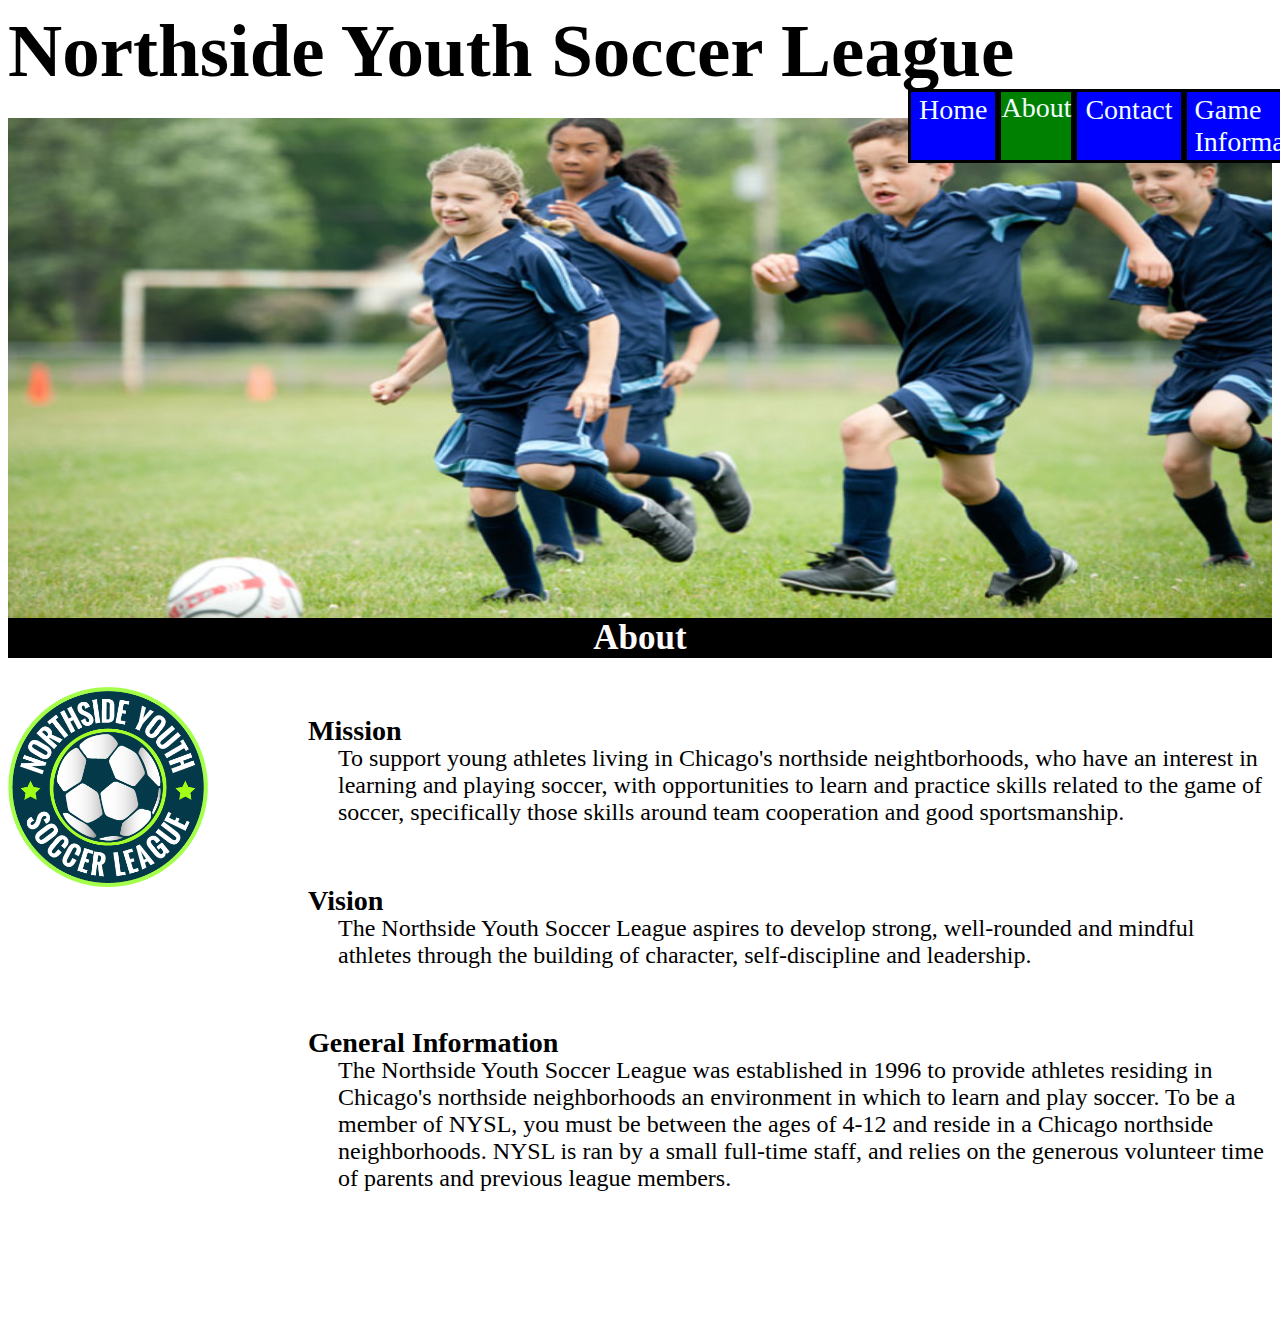
<file: TEST_CSS_TABLE_MAPS/About.html>
<!DOCTYPE html>
<html lang="en">
    
<head>
    <link rel="stylesheet" href="nysl.css"> 
    <meta charset="utf-8" />
    <title>NYSL Soccer League</title>
    
</head>

<body>  
    <header>   
            
            <h1>Northside Youth Soccer League</h1>
            <nav>
                
                    <a style="background-color: blue" class="home" href="Home.html">Home</a>
                    <a style="background-color: green" class="about" href="#" target="_self">About</a>
                    <a style="background-color: blue" class="contact" href="Contact.html" target="_self">Contact</a>
                    <a class="game" href="Game_Information.html" target="_self">Game Information</a>
                    <a class="rules" href="Rules.html" target="_self">Rules</a>
                    <a class="registration" href="Registration.html" target="_self">Registration</a>
                
            </nav>
            <img class="img1" src="design2_image1.jpg" alt="Kids Playing Soccer">
            <h2>About</h2>
    </header>    
    
    

    <section>
        <img class="logo" src="nysl_logo.png" alt="NYSL Logo">
        
        <article>
        <h3>Mission</h3>
        <p>To support young athletes living in Chicago's northside neightborhoods, who have an interest in learning and playing
            soccer, with opportunities to learn and practice skills related to the game of soccer, specifically those skills around
            team cooperation and good sportsmanship.
        </p>
       
        <h3>Vision</h3>
        <p>The Northside Youth Soccer League aspires to develop strong, well-rounded and mindful athletes through the
            building of character, self-discipline and leadership.
        </p>
       

        <h3>General Information</h3>
        <p>The Northside Youth Soccer League was established in 1996 to provide athletes residing in Chicago's northside
            neighborhoods an environment in which to learn and play soccer. To be a member of NYSL, you must be between
            the ages of 4-12 and reside in a Chicago northside neighborhoods. NYSL is ran by a small full-time staff, and relies
            on the generous volunteer time of parents and previous league members.
        </p>
         </article>
       
    </section>    
</body>

</html>
</file>
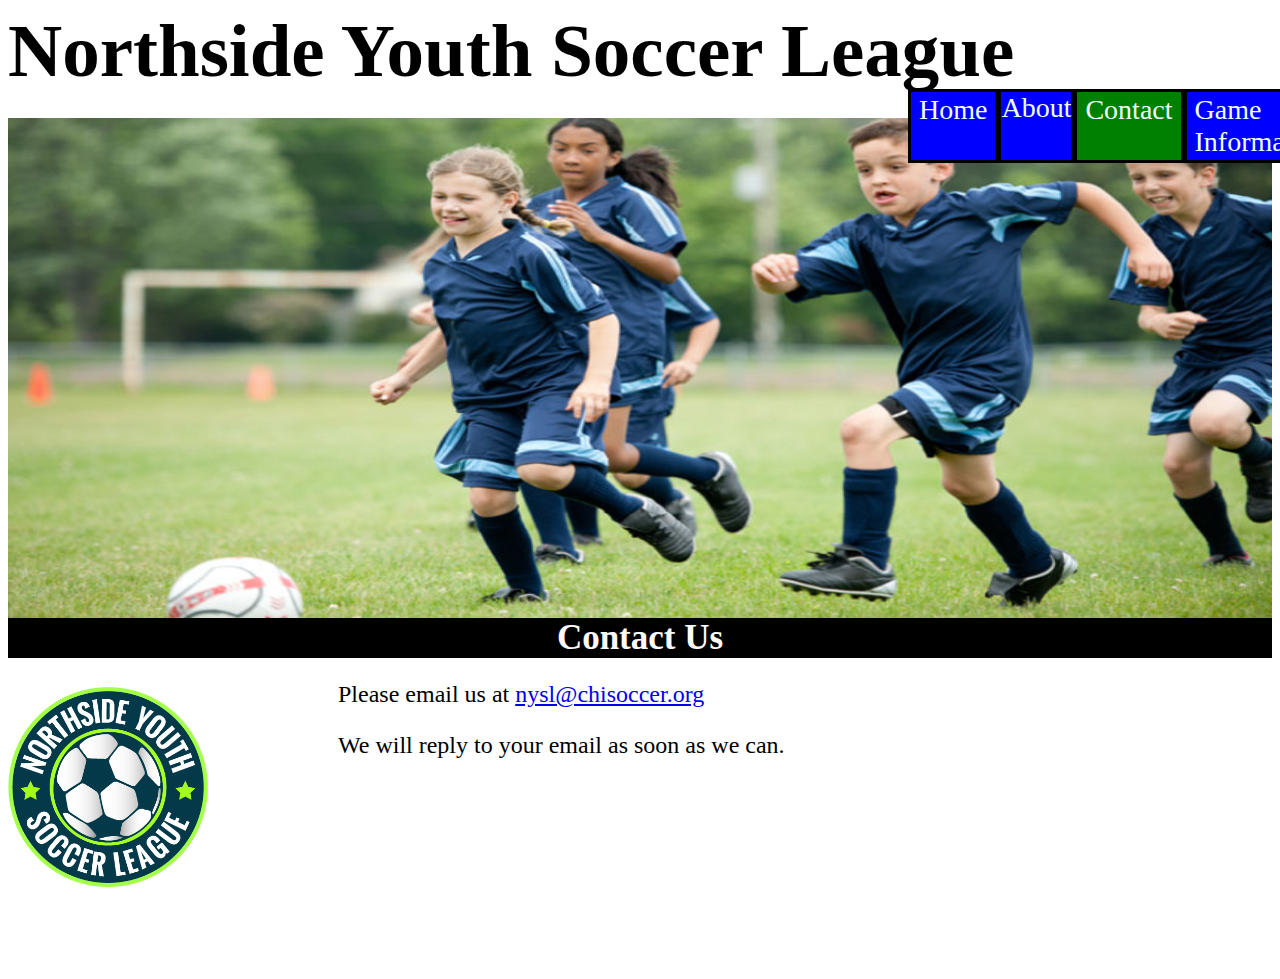
<file: TEST_CSS_TABLE_MAPS/Contact.html>
<!DOCTYPE html>
<html lang="en">
    
<head>
    <link rel="stylesheet" href="nysl.css"> 
    <meta charset="utf-8" />
    <title>NYSL Soccer League</title>
    
</head>

<body>  
    <header>   
            
            <h1>Northside Youth Soccer League</h1>
            <nav>
                
                    <a style="background-color: blue" class="home" href="Home.html">Home</a>
                    <a style="background-color: blue" class="about" href="About.html" target="_self">About</a>
                    <a style="background-color: green" class="contact" href="Contact.html" target="_self">Contact</a>
                    <a class="game" href="Game_Information.html" target="_self">Game Information</a>
                    <a class="rules" href="Rules.html" target="_self">Rules</a>
                    <a class="registration" href="Registration.html" target="_self">Registration</a>
                
            </nav>
            <img class="img1" src="design2_image1.jpg" alt="Kids Playing Soccer">
            <h2>Contact Us</h2>
    </header>    
    
    

    <section>
        <img class="logo" src="nysl_logo.png" alt="NYSL Logo">
        
        <article>
        <p> Please email us at <a href="nysl@chisoccer.org">nysl@chisoccer.org</a></p>
        <p>We will reply to your email as soon as we can.</p>
        </article>
       
    </section>    
</body>

</html>
</file>
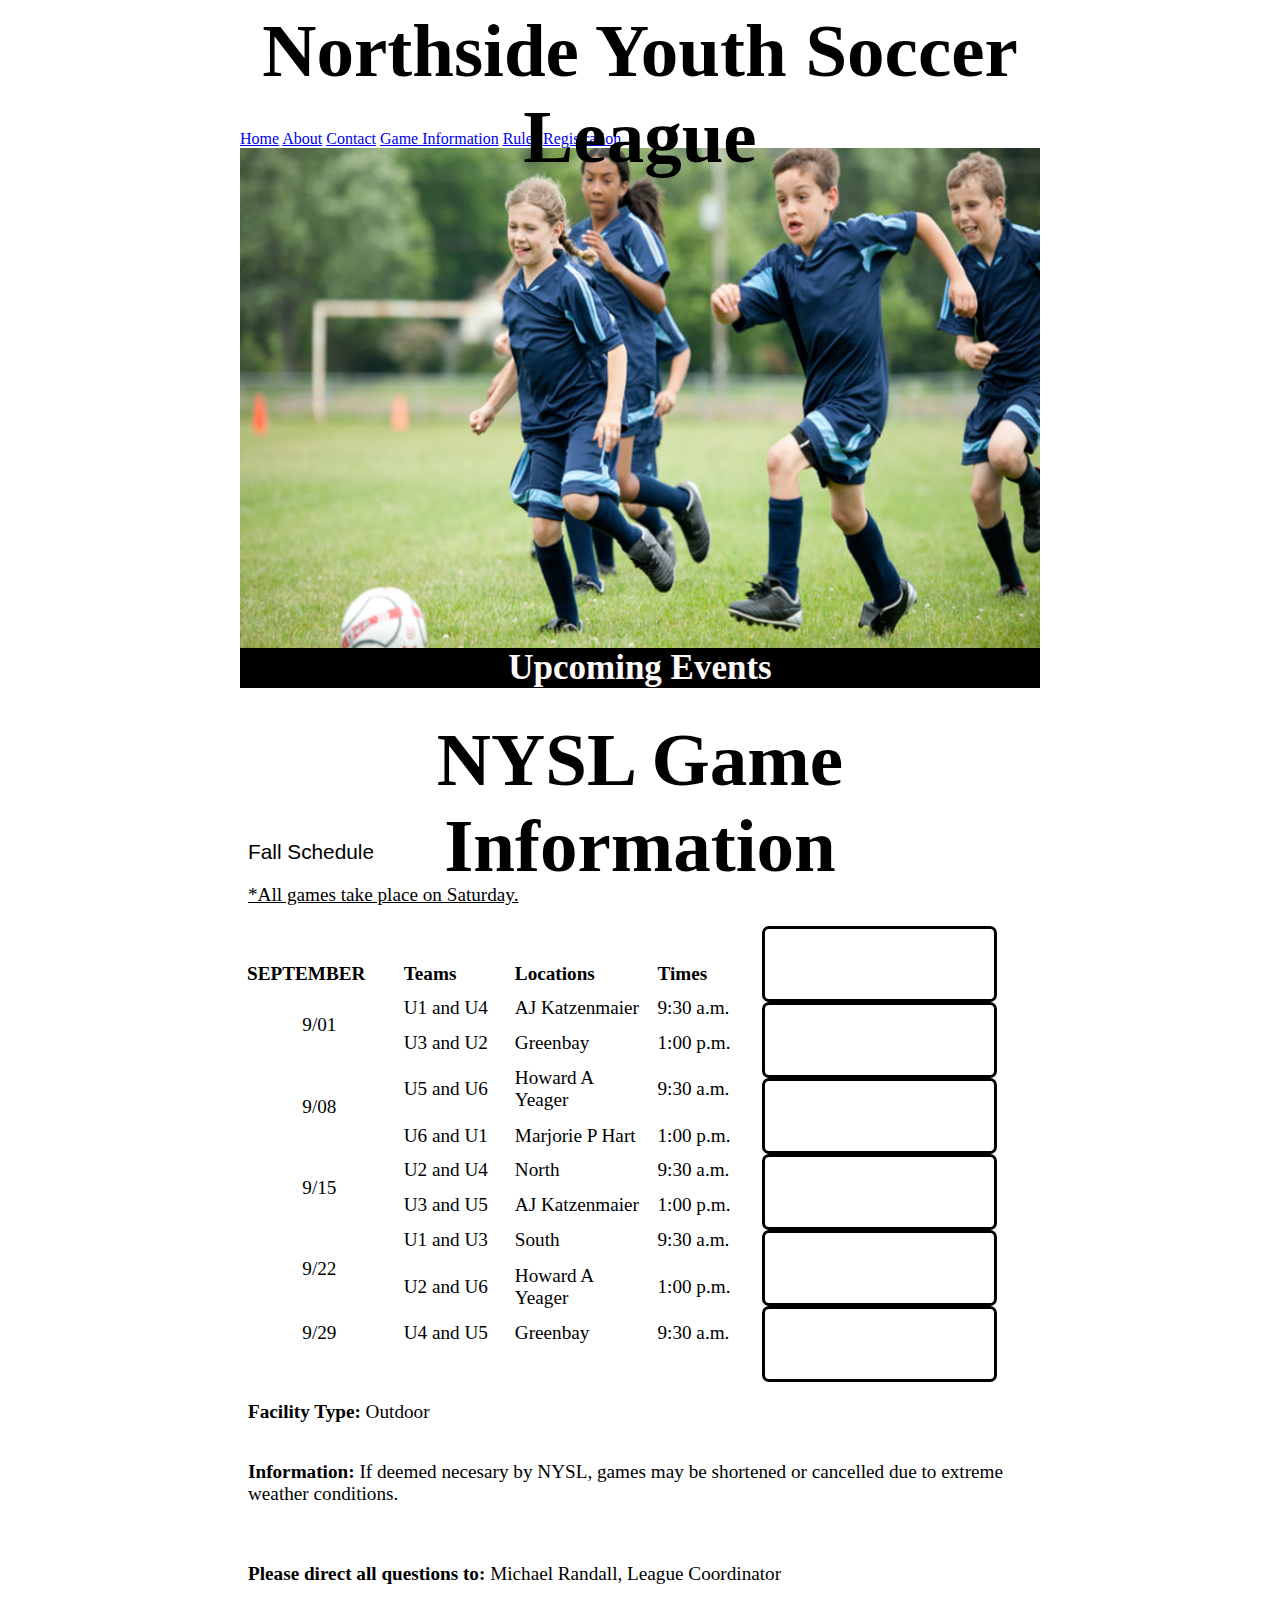
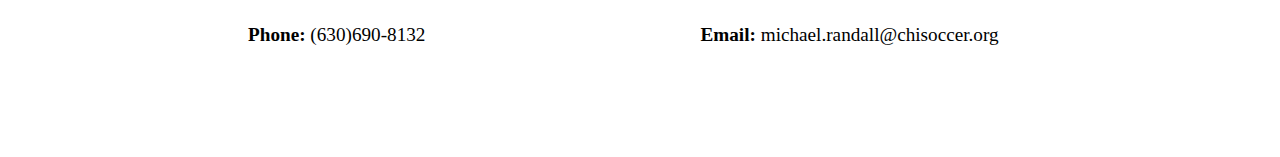
<file: TEST_CSS_TABLE_MAPS/Game_Information.html>
<!DOCTYPE html>
<html lang="en">
    
<head>
    <link rel="stylesheet" href="game_information.css"> 
    <meta charset="utf-8" />
    <title>NYSL Soccer League</title>
    
</head>

<body>  
    <header>   
            
            <h1>Northside Youth Soccer League</h1>
            <nav>
                
                    <a class="home" href="#">Home</a>
                    <a class="about" href="About.html" target="_self">About</a>
                    <a class="contact" href="Contact.html" target="_self">Contact</a>
                    <a class="game" href="Game_Information.html" target="_self">Game Information</a>
                    <a class="rules" href="Rules.html" target="_self">Rules</a>
                    <a class="registration" href="Registration.html" target="_self">Registration</a>
                
            </nav>
            <img class="img1" src="design2_image1.jpg" alt="Kids Playing Soccer">
            <h2>Upcoming Events</h2>
    </header>    

    <body>
        <header>
            <h1>NYSL Game Information</h1>
            <p class="fall">Fall Schedule</p>
            <p class="games" >*All games take place on Saturday.</p>
        </header>
        <div class="table_maps">
        <table>
            <thead>
            <tr>
                <th>SEPTEMBER</th>
                <th>Teams</th>
                <th>Locations</th>
                <th>Times</th>
            </tr>
            </thead>
            <tbody>
            <tr>
                <td style="text-align: center" rowspan="2" >9/01</td>
                <td>U1 and U4</td>
                <td>AJ Katzenmaier</td>
                <td>9:30 a.m.</td>
                
            </tr>
            <tr>
                <td>U3 and U2</td>
                <td>Greenbay</td>
                <td>1:00 p.m.</td>
            </tr>
            <tr>
                <td style="text-align: center" rowspan="2" >9/08</td>
                <td>U5 and U6</td>
                <td>Howard A Yeager</td>
                <td>9:30 a.m.</td>
            </tr>
            <tr>
                <td>U6 and U1</td>
                <td>Marjorie P Hart</td>
                <td>1:00 p.m.</td>
            </tr>
            <tr>
                <td style="text-align: center" rowspan="2" >9/15</td>
                <td>U2 and U4</td>
                <td>North</td>
                <td>9:30 a.m.</td>
            </tr>
            <tr>
                <td>U3 and U5</td>
                <td>AJ Katzenmaier</td>
                <td>1:00 p.m.</td>
            </tr>
            <tr>
                <td style="text-align: center" rowspan="2" >9/22</td>
                <td>U1 and U3</td>
                <td>South</td>
                <td>9:30 a.m.</td>
            </tr>
            <tr>
                <td>U2 and U6</td>
                <td>Howard A Yeager</td>
                <td>1:00 p.m.</td>
            </tr>
            <tr>
                <td style="text-align: center" rowspan="1" >9/29</td>
                <td>U4 and U5</td>
                <td>Greenbay</td>
                <td>9:30 a.m.</td>
            </tr>
            </tbody>
        </table>
        <aside>
        <iframe src="https://www.google.com/maps/embed?pb=!1m18!1m12!1m3!1d2480.457602427339!2d-87.86380347779425!3d42.325937211829405!2m3!1f0!2f0!3f0!3m2!1i1024!2i768!4f13.1!3m3!1m2!1s0x880f932fbc6ba7cd%3A0xcf2bbe275c6da815!2sA%20J%20Katzenmaier%20Elementary%20School!5e0!3m2!1ses!2sar!4v1570195761395!5m2!1ses!2sar"></iframe>
        <iframe src="https://www.google.com/maps/embed?pb=!1m18!1m12!1m3!1d3383.7732997855937!2d-87.99584835961915!3d44.50690152380056!2m3!1f0!2f0!3f0!3m2!1i1024!2i768!4f13.1!3m3!1m2!1s0x8802e53d8c75b2cf%3A0xf2fb7e5b82e3a865!2sGreen%20Bay%20East%20High%20School!5e0!3m2!1ses-419!2sar!4v1570196121612!5m2!1ses-419!2sar"></iframe>
        <iframe src="https://www.google.com/maps/embed?pb=!1m18!1m12!1m3!1d2480.8701941664594!2d-87.8551593506235!3d42.31547190439402!2m3!1f0!2f0!3f0!3m2!1i1024!2i768!4f13.1!3m3!1m2!1s0x880feccac26b07c5%3A0x8b51fa5d6efe771a!2sHoward%20A.%20Yeager%20School%20(PREK-K)!5e0!3m2!1ses-419!2sar!4v1570196206003!5m2!1ses-419!2sar"></iframe>
        <iframe src="https://www.google.com/maps/embed?pb=!1m18!1m12!1m3!1d2968.289653643635!2d-87.64816138463813!3d41.92962687016712!2m3!1f0!2f0!3f0!3m2!1i1024!2i768!4f13.1!3m3!1m2!1s0x880fd30f2637f9d7%3A0xdbff5d5dfcfcfa35!2sMarjorie%20P%20Hart%20Elementary!5e0!3m2!1ses-419!2sar!4v1570196249134!5m2!1ses-419!2sar"></iframe>
        <iframe src="https://www.google.com/maps/embed?pb=!1m18!1m12!1m3!1d2496.901748589299!2d-87.64778582596037!3d41.90719269163816!2m3!1f0!2f0!3f0!3m2!1i1024!2i768!4f13.1!3m3!1m2!1s0x880fd33af14860a5%3A0x5736e62f19086c62!2sNorth%20Elementary!5e0!3m2!1ses-419!2sar!4v1570196381979!5m2!1ses-419!2sar"></iframe>
        <iframe src="https://www.google.com/maps/embed?pb=!1m18!1m12!1m3!1d2488.3952425378016!2d-87.75325626578537!3d42.12423048365106!2m3!1f0!2f0!3f0!3m2!1i1024!2i768!4f13.1!3m3!1m2!1s0x880fc46e4062af2b%3A0x9fa06adac4c15217!2sSouth%20School!5e0!3m2!1ses-419!2sar!4v1570196438500!5m2!1ses-419!2sar"></iframe>
        </aside>
        </div>
        <article>
            <p><b>Facility Type:</b> Outdoor</p>
        </article>        
        <article style="margin-bottom: 20px">    
            <p><b>Information:</b> If deemed necesary by NYSL, games may be shortened or cancelled due to extreme weather conditions.</p>
        </article>
    <footer>
        <article>    
            <p><b>Please direct all questions to:</b> Michael Randall, League Coordinator</p>
        </article>    
        <section>
            <p><b>Phone:</b> (630)690-8132</p>
            
           
             <p style="margin-left: 275px"><b>Email: </b>michael.randall@chisoccer.org</p>
        </section>    
        </footer>



    </body>
</html>
</file>
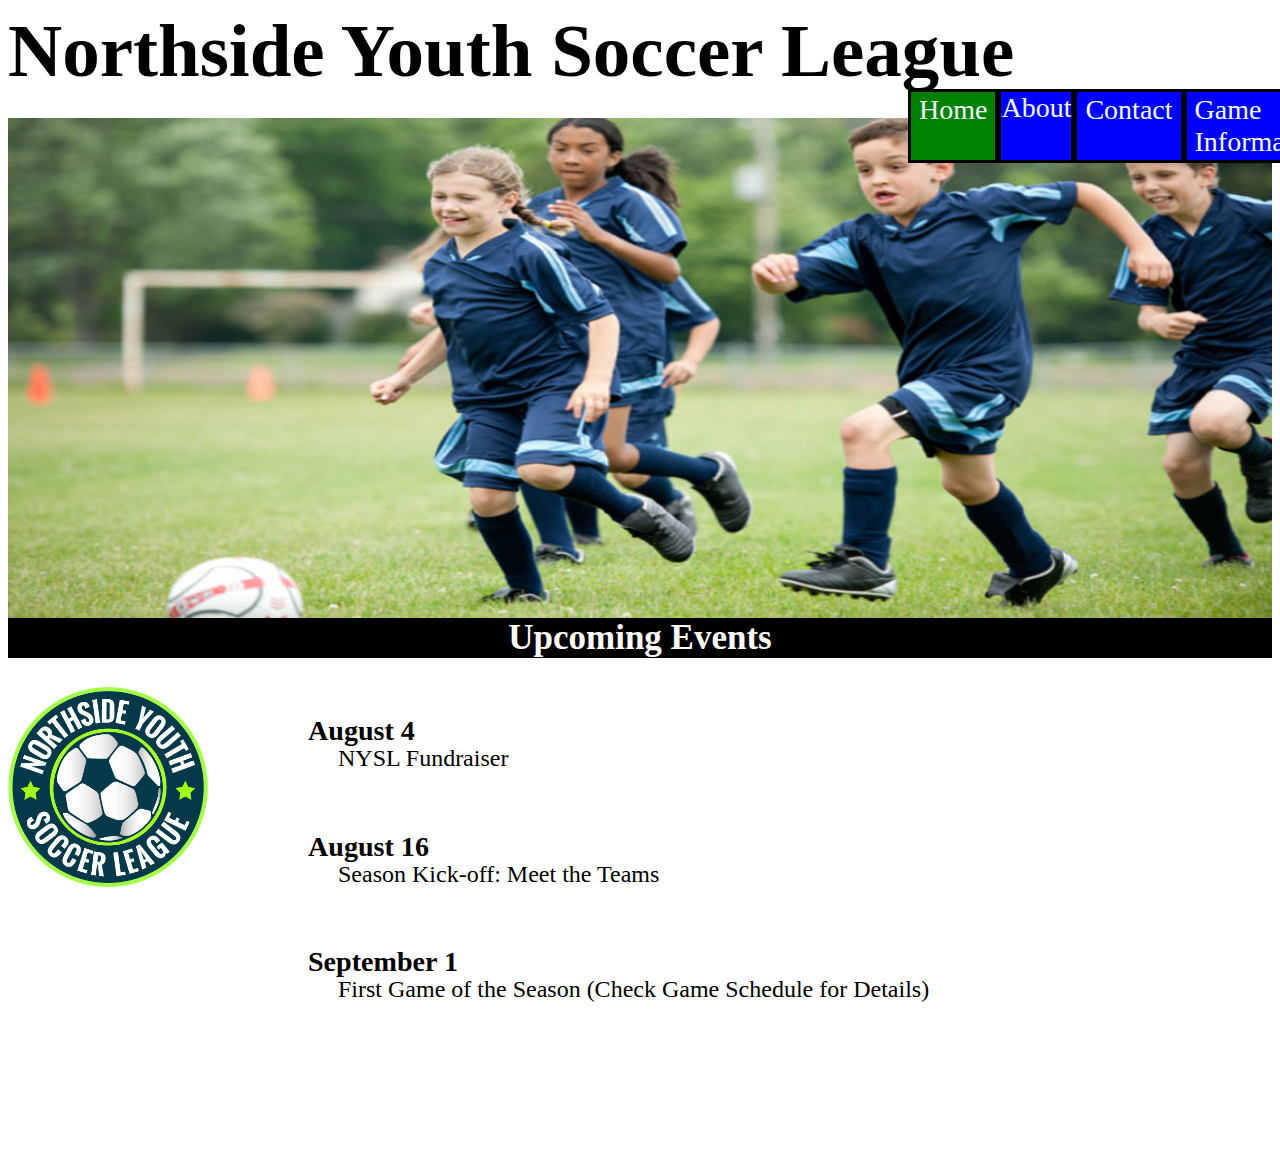
<file: TEST_CSS_TABLE_MAPS/Home.html>
<!DOCTYPE html>
<html lang="en">
    
<head>
    <link rel="stylesheet" href="nysl.css"> 
    <meta charset="utf-8" />
    <title>NYSL Soccer League</title>
    
</head>

<body>  
    <header>   
            
            <h1>Northside Youth Soccer League</h1>
            <nav>
                
                    <a class="home" href="#">Home</a>
                    <a class="about" href="About.html" target="_self">About</a>
                    <a class="contact" href="Contact.html" target="_self">Contact</a>
                    <a class="game" href="Game_Information.html" target="_self">Game Information</a>
                    <a class="rules" href="Rules.html" target="_self">Rules</a>
                    <a class="registration" href="Registration.html" target="_self">Registration</a>
                
            </nav>
            <img class="img1" src="design2_image1.jpg" alt="Kids Playing Soccer">
            <h2>Upcoming Events</h2>
    </header>    
    
    

    <section>
        <img class="logo" src="nysl_logo.png" alt="NYSL Logo">
        
        <article>
        <h3>August 4</h3>
        <p>NYSL Fundraiser</p>
       
        <h3>August 16</h3>
        <p>Season Kick-off: Meet the Teams</p>
       

        <h3>September 1</h3>
        <p>First Game of the Season (Check Game Schedule for Details)</p>
         </article>
       
    </section>    
</body>

</html>
</file>
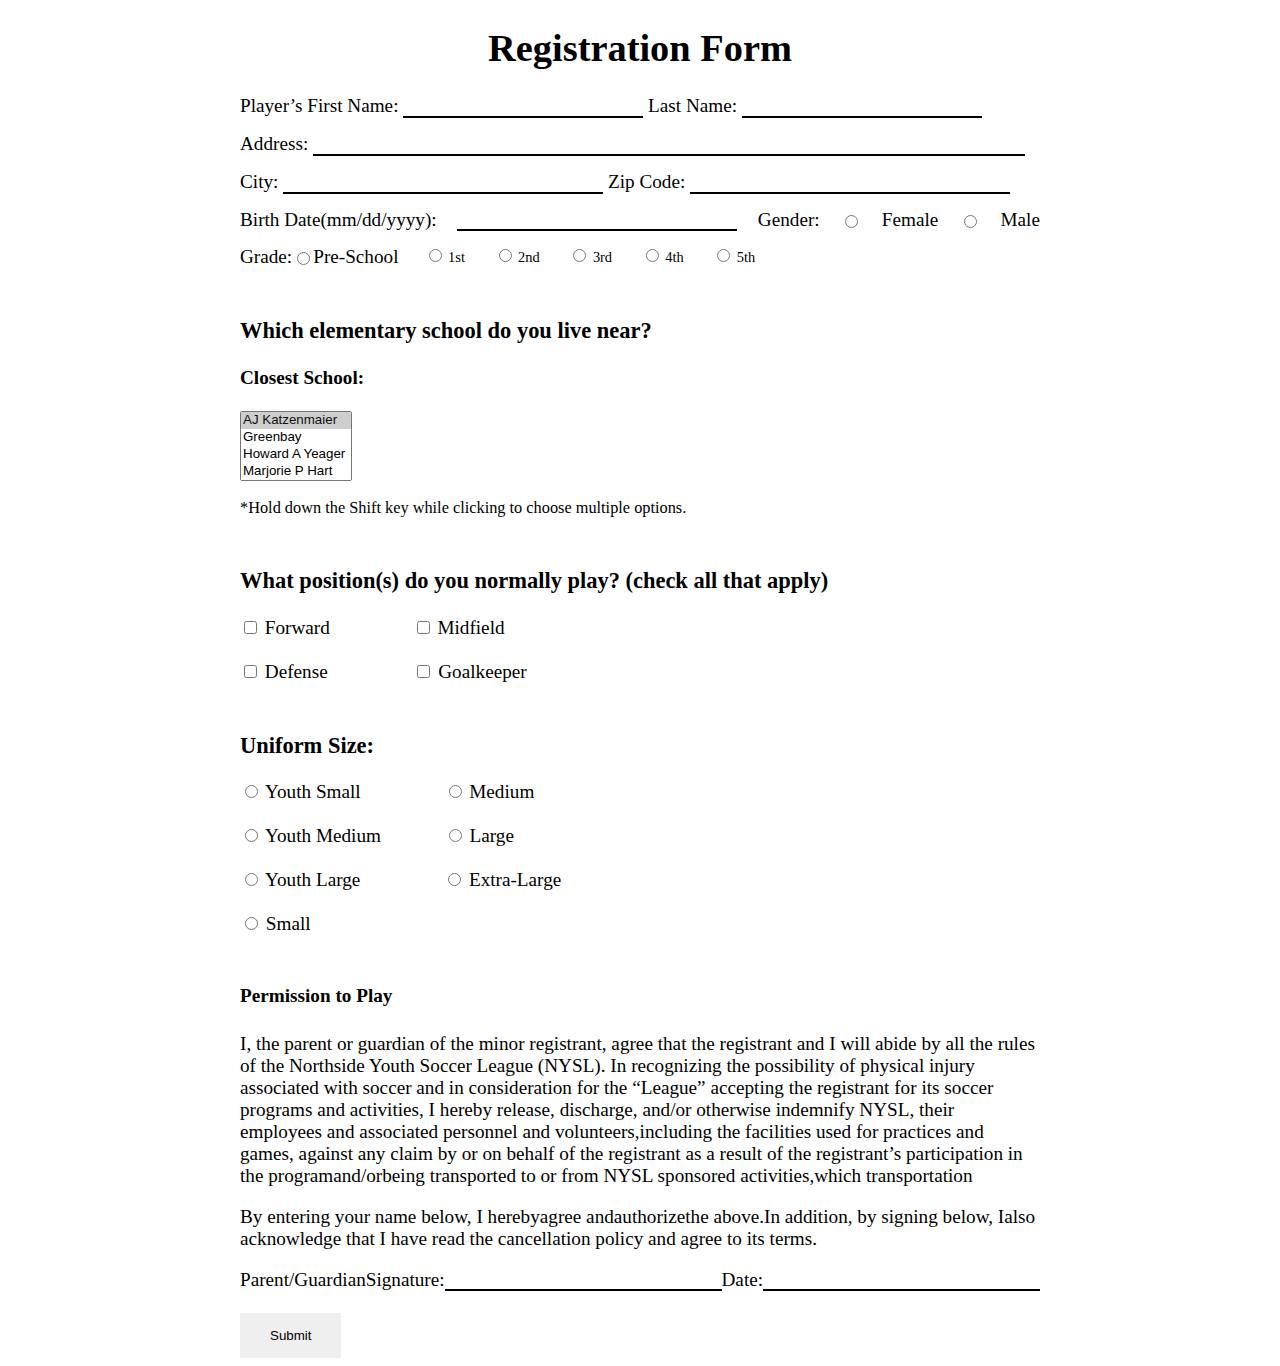
<file: TEST_CSS_TABLE_MAPS/Registration.html>
<!DOCTYPE html>
<html lang="en">
    <head>
        <title>Registration</title>
        <meta charset="utf-8" />
        <link rel="stylesheet" href="registration.css">
    </head>
    <body>
      
        <h1 style="text-align: center" > Registration Form</h1>
        <form action="show_data.html" method="GET" > 
            <div style="margin-bottom: 15px;" >
            <label>
            Player’s First Name:
            <input style="width: 30%" type="text" name="firstname">
            </label> 
            Last Name:
            <input style="width: 30%" type="text" name="lastname">
            </div>
            <div style="margin-bottom: 15px;" >
            Address:
            <input style="width: 89%" type="text" name="streetaddress">
            </div>
            <div style="margin-bottom: 15px;" >
            City:
            <input style="width: 40%" type="text" name="city">
            
            Zip Code:
            <input style="width: 40%" type="text" name="zipcode">
            </div>
            <div style="margin-bottom: 15px;" >
            <div class="birth-gender">
            Birth Date(mm/dd/yyyy):
            <input style="width: 35%" type="text" name="birthdate">
            
            Gender:
            <input type="radio" name="gender" value="Female">Female
            <input type="radio" name="gender" value="Male">Male
            </div>        
            </div>
            
            <div class="grade" >
            Grade:
            <input type="radio" name="grade" value="Pre-School"> Pre-School
            <div style="font-size: 75%" >
            <input class="one" type="radio" name="grade" value="1st"> 1st
            <input class="two" type="radio" name="grade" value="2nd"> 2nd
            <input class="three" type="radio" name="grade" value="3rd"> 3rd
            <input class="four" type="radio" name="grade" value="4th"> 4th
            <input class="five" type="radio" name="grade" value="5th"> 5th
            </div>
            </div>
       
        
    
    
        <h3 style="margin-top: 50px">Which elementary school do you live near?</h3>
        
            
            <b>Closest School:</b><br><br>
            <select class="school" name="School" multiple>
                <option value="AJ Katzenmaier" selected>AJ Katzenmaier</option>
                <option value="Greenbay">Greenbay</option>
                <option value="Howard A Yeager">Howard A Yeager</option>
                <option value="Marjorie P Hart">Marjorie P Hart</option>
                <option value="North Elementary">North Elementary</option>
                <option value="South Elementary">South Elementary</option>
              </select>
              <p style="font-size: 85%">*Hold down the Shift key while clicking to choose multiple options.</p>
              
            
        
        <h3 style="margin-top: 50px">What position(s) do you normally play? (check all that apply)</h3>
        
            <label style="margin-right: 78px">
            <input type="checkbox" name="position" value="Forward" > Forward
            </label>
            <input type="checkbox" name="position" value="Midfield" > Midfield<br><br>
            <label style="margin-right: 81px">
            <input type="checkbox" name="position" value="Defense"> Defense
            </label>
            <input type="checkbox" name="position" value="Goalkeeper"> Goalkeeper<br>
            
        
        <h3 style="margin-top: 50px">Uniform Size:</h3>
        
            <label style="margin-right: 78px">  
            <input type="radio" name="uniform" value="Youth Small"> Youth Small
            </label>    
            <input type="radio" name="uniform" value="Medium"> Medium<br><br>
            <label style="margin-right: 58px"> 
            <input type="radio" name="uniform" value="Youth Medium "> Youth Medium 
            </label>    
            <input type="radio" name="uniform" value="Large"> Large<br><br>
            <label style="margin-right: 78px">
            <input type="radio" name="uniform" value="Youth Large"> Youth Large
            </label>    
            <input type="radio" name="uniform" value="Extra-Large"> Extra-Large<br><br>
            <input type="radio" name="uniform" value="Small"> Small
           
        
        <h4 style="margin-top: 50px">Permission to Play</h4>
        <p>I, the parent or guardian of the minor registrant, agree that the registrant and I will abide by all the rules of
                the Northside Youth Soccer League (NYSL). In recognizing the possibility of physical injury associated with
                soccer and in consideration for the “League” accepting the registrant for its soccer programs and activities,
                I hereby release, discharge, and/or otherwise indemnify NYSL, their employees and associated personnel
                and volunteers,including the facilities used for practices and games, against any claim by or on behalf of
                the registrant as a result of the registrant’s participation in the programand/orbeing transported to or from
                NYSL sponsored activities,which transportation
                </p>
                <p>By entering your name below, I herebyagree andauthorizethe above.In addition, by signing below, Ialso acknowledge
                    that I have read the cancellation policy and agree to its terms.</p>
                
                    <div class="parents" >
                    Parent/GuardianSignature:    
                    <input style="width: 35%" type="text" name="signature">
                    Date:   
                    <input style="width: 35%" type="text" name="date">
                    </div><br>
                    <input class="submit" type="submit" value="Submit">
                </form>    





   
    



    </body>






</html>
</file>
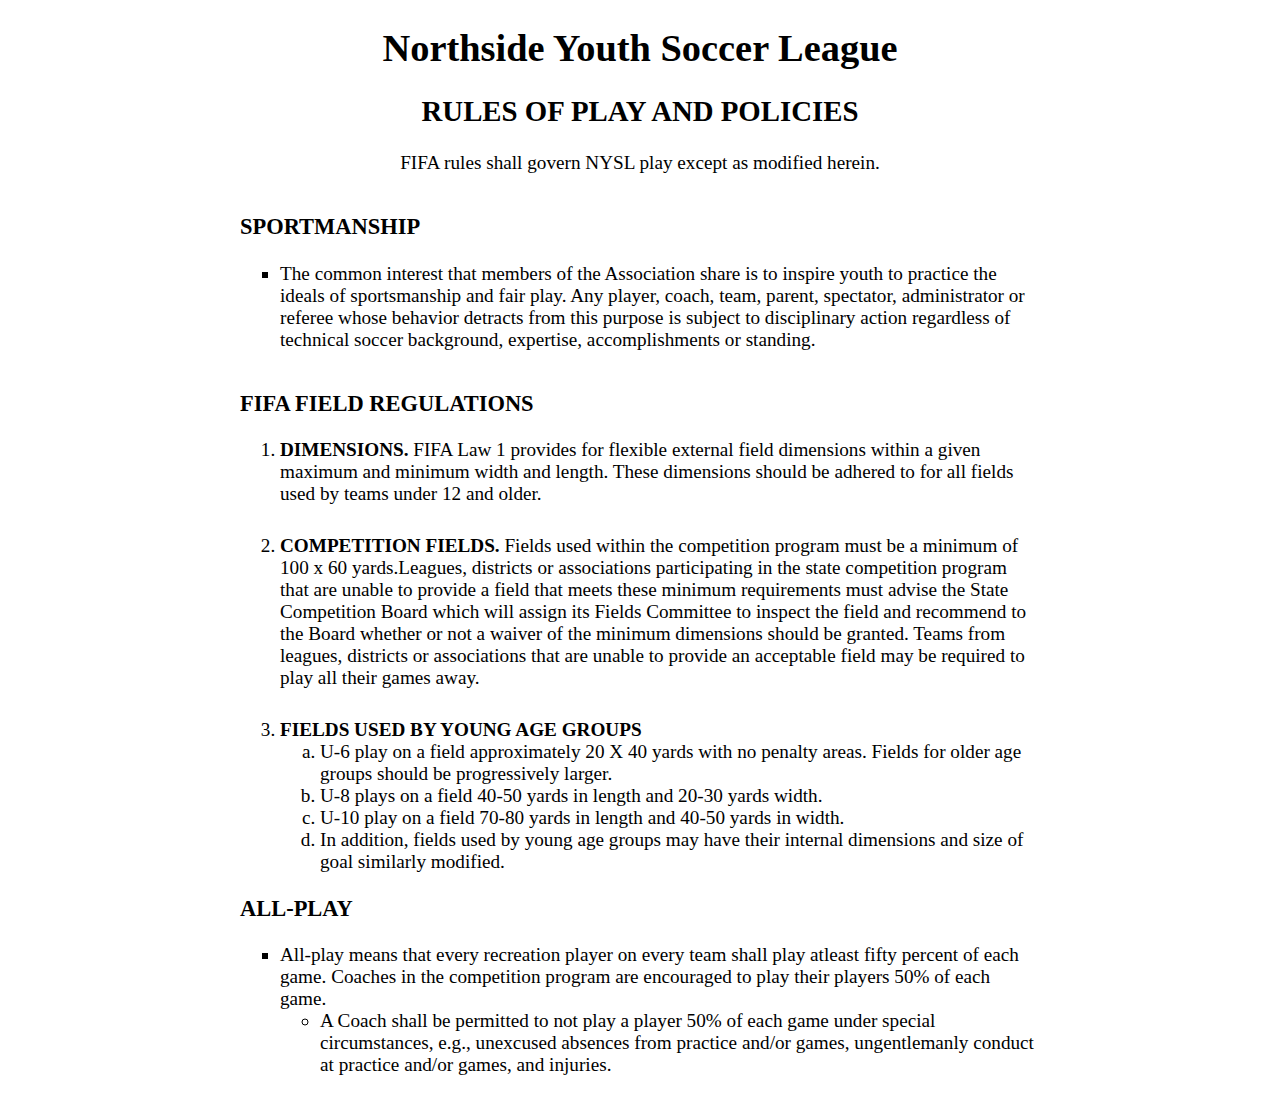
<file: TEST_CSS_TABLE_MAPS/Rules.html>
<!DOCTYPE html>
    <html lang="en">
        <head>
            <title>Rules of Play & Policies</title>
            <link rel="stylesheet" href="rules.css">
        </head>
        <body>
            <header>
                <h1>Northside Youth Soccer League</h1>
                <h2>RULES OF PLAY AND POLICIES</h2>
                <p>FIFA rules shall govern NYSL play except as modified herein.</p>
            </header>
            <section>
                <h3 style="margin-top: 40px">SPORTMANSHIP</h3>
                <ul>
                    <li>
                        The common interest that members of the Association share is to inspire
                        youth to practice the ideals of sportsmanship and fair play. Any player, coach,
                        team, parent, spectator, administrator or referee whose behavior detracts
                        from this purpose is subject to disciplinary action regardless of technical
                        soccer background, expertise, accomplishments or standing.
                    </li>
                </ul>
                <h3 style="margin-top: 40px">FIFA FIELD REGULATIONS</h3>
                <ol>
                    <li>
                            <b>DIMENSIONS.</b> FIFA Law 1 provides for flexible external field dimensions
                            within a given maximum and minimum width and length. These dimensions
                            should be adhered to for all fields used by teams under 12 and older.
                    </li>
                    <li style="margin-top: 30px">
                            <b>COMPETITION FIELDS.</b> Fields used within the competition program must be
                            a minimum of 100 x 60 yards.Leagues, districts or associations participating in
                            the state competition program that are unable to provide a field that meets
                            these minimum requirements must advise the State Competition Board which
                            will assign its Fields Committee to inspect the field and recommend to the
                            Board whether or not a waiver of the minimum dimensions should be granted.
                            Teams from leagues, districts or associations that are unable to provide an
                            acceptable field may be required to play all their games away.
                            
                    </li>
                    <li style="margin-top: 30px">
                            <b>FIELDS USED BY YOUNG AGE GROUPS</b>
                    
                
               <ol class="abc">    
                    <li>U-6 play on a field approximately 20 X 40 yards with no penalty areas.
                            Fields for older age groups should be progressively larger.</li>
                    <li>U-8 plays on a field 40-50 yards in length and 20-30 yards width.</li>
                    <li>U-10 play on a field 70-80 yards in length and 40-50 yards in width.</li>
                    <li>In addition, fields used by young age groups may have their internal
                            dimensions and size of goal similarly modified.</li>
                       
                </ol>
            </ol>
        </section>
            <article>    
            <h3>ALL-PLAY</h3>
                <ul>
                    <li>All-play means that every recreation player on every team shall play atleast
                            fifty percent of each game. Coaches in the competition program are
                         encouraged to play their players 50% of each game.
                       
                         <ul><li class="circle">A Coach shall be permitted to not play a player 50% of each game
                            under special circumstances, e.g., unexcused absences from practice
                            and/or games, ungentlemanly conduct at practice and/or games, and
                            injuries.</li>    
                    </ul>
                    
                </li>
                </ul>
                
            </article>        
                
            
        </body>






    </html>
</file>
<file: TEST_CSS_TABLE_MAPS/nysl.css>
h1{
    position: relative;
    bottom: -100px;
    font-size: 75px;
    margin-top: -100px;
    

}

h2{
    display: flex;
    justify-content: center;
    font-size: 35px;
    margin-top: 0px;
    background-color: black;
    color: snow;
}

.img1{
    display: block;
    margin: 0 auto;
    height: 500px;
    width: 100%; 
}



.logo{
    width: 200px;
    height: 200px;
}

section{
    display: flex;
    flex-direction: row;
    
    
}

article{
    display: table-column;
    margin-left: 100px;
    font-size: 150%;
}

p{
    position: relative;
    bottom: 30px;
    margin-left: 30px;
    
}

nav{
    display: flex;
    justify-content: space-around;
    margin-left: 900px;
    

    
}

.home{
    position: relative;
    bottom: -45px;
    font-size: 175%;
    color: azure;
    background: green;
    padding: 2px 8px 2px 8px;
    text-decoration: none;
    border: solid;
    border-color: black;

}

.about{
    font-size: 175%;
    position: relative;
    bottom: -45px;
    color: azure;
    background: blue;
    
    text-decoration: none;
    border: solid;
    border-color: black;
}

.contact{
    font-size: 175%;
    position: relative;
    bottom: -45px;
    color: azure;
    background: blue;
    padding: 2px 8px 2px 8px;
    text-decoration: none;
    border: solid;
    border-color: black;
}
.game{
    font-size: 175%;
    position: relative;
    bottom: -45px;
    color: azure;
    background: blue;
    padding: 2px 8px 2px 8px;
    text-decoration: none;
    border: solid;
    border-color: black;
}
.rules{
    font-size: 175%;
    position: relative;
    bottom: -45px;
    color: azure;
    background: blue;
    padding: 2px 8px 2px 8px;
    text-decoration: none;
    border: solid;
    border-color: black;
}
.registration{
    font-size: 175%;
    position: relative;
    bottom: -45px;
    color: azure;
    background: blue;
    padding: 2px 8px 2px 8px;
    text-decoration: none;
    border: solid;
    border-color: black;
}
</file>
<file: TEST_CSS_TABLE_MAPS/game_information.css>
h1{
    text-align: center;
}  

body{
    width:800px;
	margin-left:auto;
	margin-right:auto;
	padding:0px;
}    

.fall{
    font-size: 130%;
    font-family: Arial, Helvetica, sans-serif;
}
.games{
    text-decoration: underline;
    
}
article{
    display: flex;
}
p{
    font-size: 120%;
    margin-left: 8px;
}
th, td{
    font-size: 120%;
    width: 205px;
    padding: 5px;
}


th{
    text-align: initial;
}
section{
    display: flex;
    
}

table{
    margin-top: 30px;
    margin-bottom: 30px;
}
iframe{
    width: 125%;
    height: 70px;
    display: table-column-group;
    border:solid black;
    border-radius:7px;

}
.table_maps{
    display: flex;
    
}
aside{
    position: relative;
    margin-right: 95px;
}
h1{
    position: relative;
    bottom: -100px;
    font-size: 75px;
    margin-top: -100px;
    

}

h2{
    display: flex;
    justify-content: center;
    font-size: 35px;
    margin-top: 0px;
    background-color: black;
    color: snow;
}

.img1{
    display: block;
    margin: 0 auto;
    height: 500px;
    width: 100%; 
}
</file>
<file: TEST_CSS_TABLE_MAPS/registration.css>
body{
    width:800px;
    margin-left:auto;
    margin-right:auto;
    padding:0px;
    font-size: 120%;
    
}
body{
    width:800px;
    margin-left:auto;
    margin-right:auto;
    padding:0px;
    font-size: 120%;
}
input[type=text]{
    box-sizing: border-box;
    border: none;
    border-bottom: 2px solid black;
}

.birth-gender{
    display: flex;
    justify-content: space-between;
}

.grade{
    display: flex;
    justify-content: flex-start;
    
    
}
.one{
    margin-left: 30px;
    
}
.two{
    margin-left: 30px;

}
.three{
    margin-left: 30px;
}
.four{
    margin-left: 30px;
}
.five{
    margin-left: 30px;
}

.parents{
    display: flex;
    justify-content: space-between;
}
.submit{
    padding:15px 30px; 
    border: 0px black;
    cursor:pointer; 
}
</file>
<file: TEST_CSS_TABLE_MAPS/rules.css>
ul {
    list-style-type: square;
  }
.circle{
    list-style-type: circle;
}
.abc{
    list-style-type: lower-latin;
}
header{
    display: inline;
    text-align: center;
    
}
body{
    width:800px;
    margin-left:auto;
    margin-right:auto;
    padding:0px;
    font-size: 120%;
}
</file>
